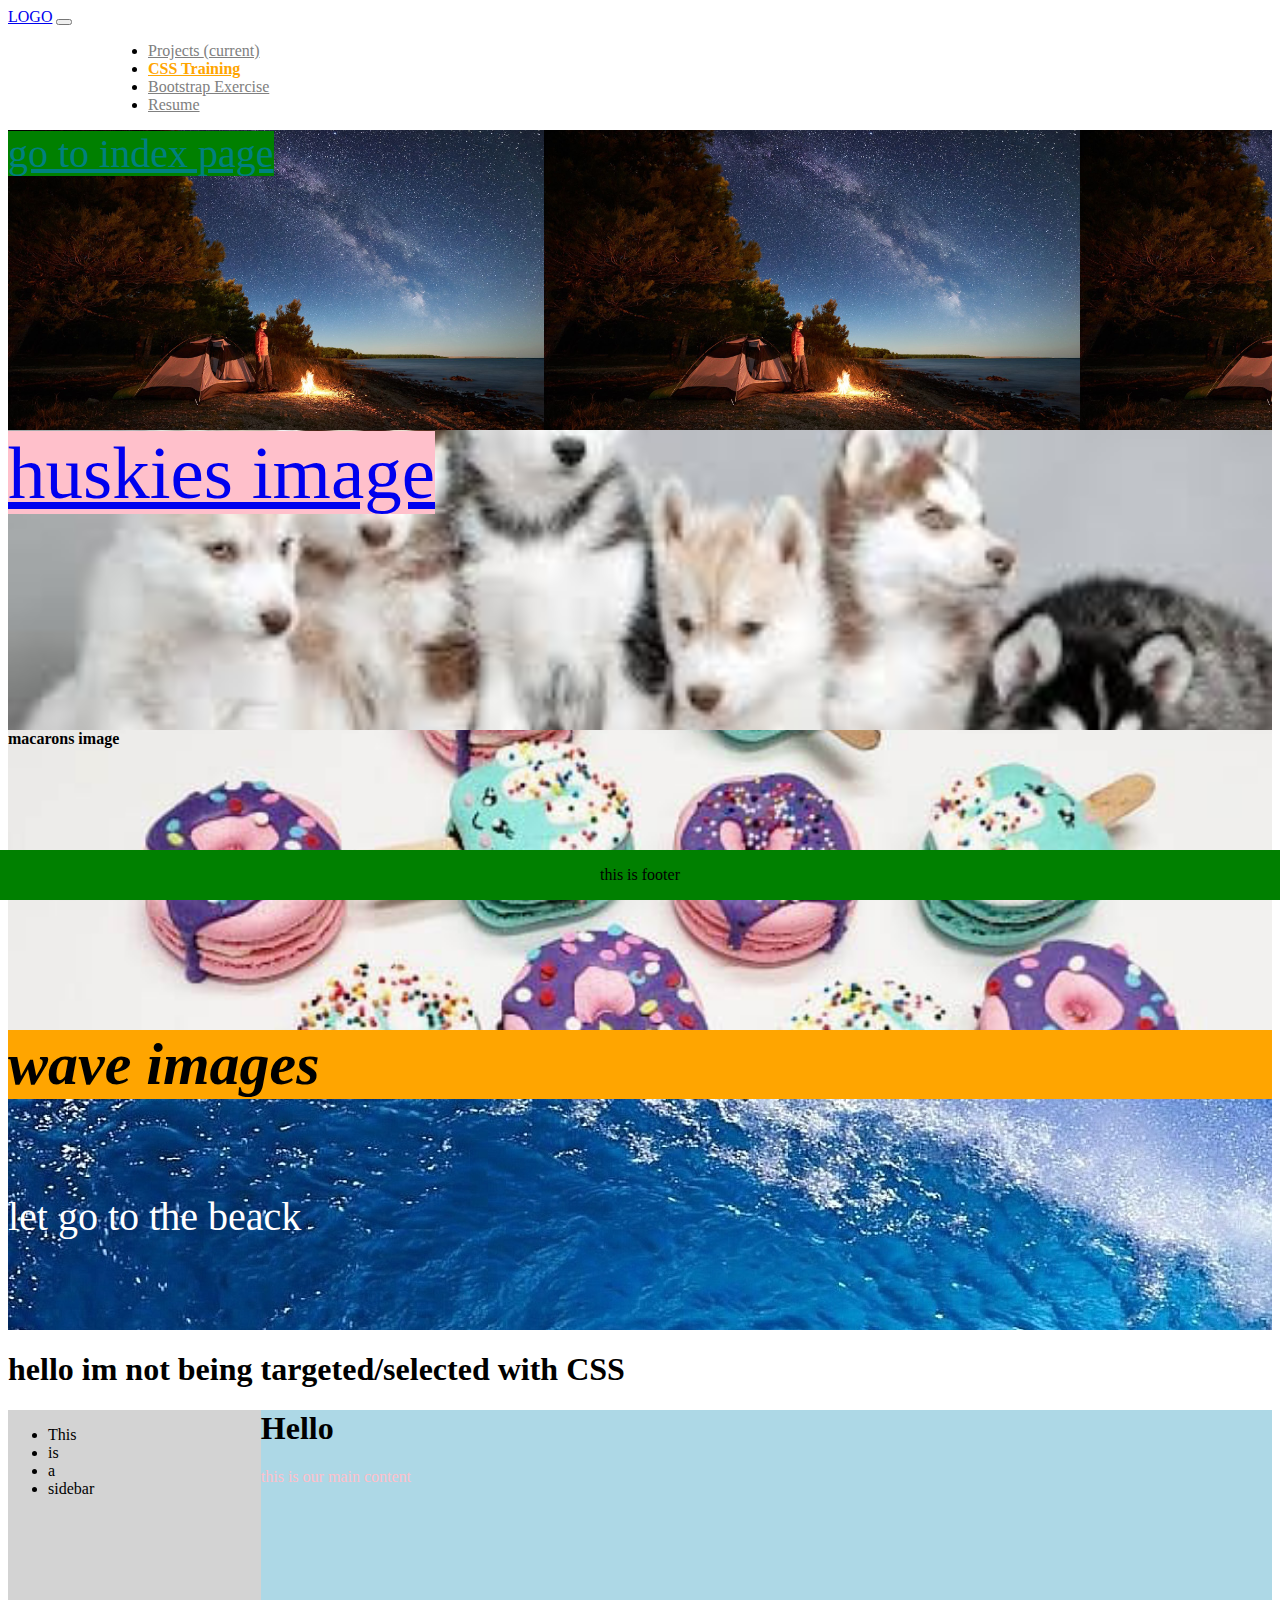
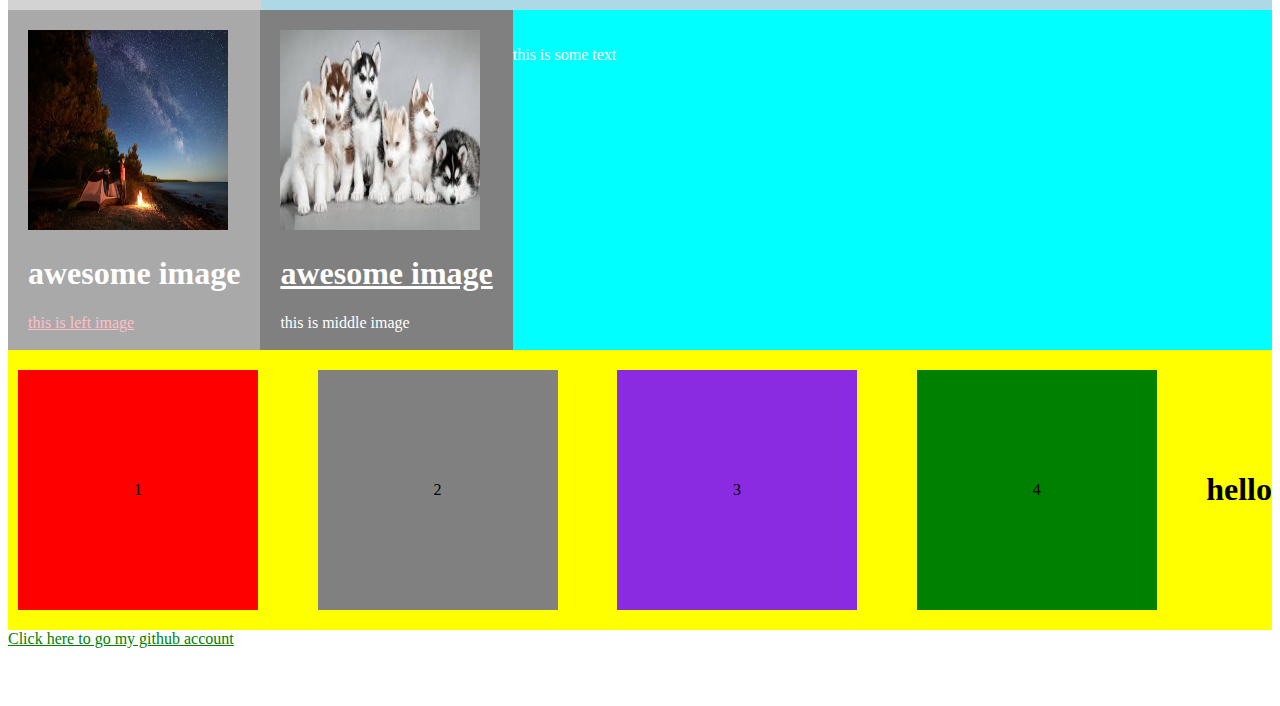
<file: cssTraining.html>
<!DOCTYPE html>
<html>
<head>
    <meta charset="utf-8">
    <meta name="viewport" content="width=device-width, initial-scale=1">
    <title>css training</title>
    <!-- local stylesheet -->
    <link rel="stylesheet" type="text/css" href="assets/css/cssTraining.css"/>
    <link rel="stylesheet" type="text/css" href="assets/css/sharedStyle.css"/>

    <!-- bootstrap stylesheet -->
    <link rel="stylesheet" href="https://cdn.jsdelivr.net/npm/bootstrap@4.5.3/dist/css/bootstrap.min.css"
        integrity="sha384-TX8t27EcRE3e/ihU7zmQxVncDAy5uIKz4rEkgIXeMed4M0jlfIDPvg6uqKI2xXr2" crossorigin="anonymous">
</head>


<body>
    <nav class="navbar navbar-expand-lg navbar-light customNav">
        <a class="navbar-brand" href="index.html">LOGO</a>
        <button class="navbar-toggler" type="button" data-toggle="collapse" data-target="#navbarSupportedContent"
            aria-controls="navbarSupportedContent" aria-expanded="false" aria-label="Toggle navigation">
            <span class="navbar-toggler-icon"></span>
        </button>

        <div class="collapse navbar-collapse" id="navbarSupportedContent">
            <ul class="navbar-nav mr-auto">
                <li class="nav-item">
                    <a class="nav-link" href="index.html">Projects <span class="sr-only">(current)</span></a>
                </li>
                <li class="nav-item active">
                    <a class="nav-link" href="#">CSS Training</a>
                </li>
                <li class="nav-item">
                    <a class="nav-link" href="boostrapExercise.html">Bootstrap Exercise</a>
                </li>
                <li class="nav-item">
                    <a class="nav-link" href="resume.html">Resume</a>
                </li>
            </ul>
        </div>
    </nav>


    <div id="firstDiv">
        <span><a class="visitedLink" href="index.html">go to index page</a></span>
    </div>

    <div id="secondDiv">
        <span><a href="https://www.google.com">huskies image</span></a>
    </div>

    <div id="thirdDiv">
        <b><span>macarons image</span></b>
    </div>

    <div id="fourthDiv">
        <i>
            <h1>wave images</h1>
        </i>
        <br>
        <br>
        <br>
        <p>let go to the beack</p>
    </div>


    <h1>hello im not being targeted/selected with CSS</h1>

    <section>
        <div id="sideBar">
            <ul>
                <li>This</li>
                <li>is</li>
                <li>a</li>
                <li>sidebar</li>
            </ul>
        </div>
        <div id="mainContent">
            <h1>Hello</h1>
            <p class="pinkText">this is our main content</p>
        </div>
    </section>


    <section>
        <div id="leftBox">
            <img width="200" height="200" src="assets/images/camping.jpg" />
            <h1>awesome image</h1>
            <p class="pinkText underline textHoverSyle">this is left image</p>
        </div>
        <div id="middleBox">
            <img width="200" height="200" src="assets/images/huskies.jpeg" />
            <h1 class="underline">awesome image</h1>
            <p>this is middle image</p>
        </div>
        <div id="rightBox">
            <p>this is some text</p>
        </div>
    </section>

    <div class="flexContainer">
        <div>1</div>
        <div>2</div>
        <div>3</div>
        <div>4</div>
        <h1>hello</h1>
    </div>

    <a class="stateStyling" href="https://vcd5dcpp.github.io" target="_blank">
        Click here to go my github account
    </a>

    <div id="footer">
        <p>this is footer</p>
    </div>

    <!-- boostrap script -->
    <script src="https://code.jquery.com/jquery-3.5.1.slim.min.js"
        integrity="sha384-DfXdz2htPH0lsSSs5nCTpuj/zy4C+OGpamoFVy38MVBnE+IbbVYUew+OrCXaRkfj" crossorigin="anonymous">
    </script>
    <script src="https://cdn.jsdelivr.net/npm/popper.js@1.16.1/dist/umd/popper.min.js"
        integrity="sha384-9/reFTGAW83EW2RDu2S0VKaIzap3H66lZH81PoYlFhbGU+6BZp6G7niu735Sk7lN" crossorigin="anonymous">
    </script>
    <script src="https://cdn.jsdelivr.net/npm/bootstrap@4.5.3/dist/js/bootstrap.min.js"
        integrity="sha384-w1Q4orYjBQndcko6MimVbzY0tgp4pWB4lZ7lr30WKz0vr/aWKhXdBNmNb5D92v7s" crossorigin="anonymous">
    </script>
</body>

</html>
</file>
<file: assets/css/cssTraining.css>
body{
    padding-bottom: 50px;
}

#firstDiv {
    width: 100%;
    height: 300px;
    background-image: url('../images/camping.jpg');
    background-size: contain;
}

#secondDiv {
    width: 100%;
    height: 300px;
    background-image: url('../images/huskies.jpeg');
    background-position: center;
    background-repeat: no-repeat;
    background-size: cover;
}

#secondDiv span {
    background-color: pink;
    font-size: 75px;
}

#thirdDiv {
    width: 100%;
    height: 300px;
    background: url('../images/macarons.jpeg') no-repeat center / cover;
}

#fourthDiv {
    width: 100%;
    height: 300px;
    background-image: url('../images/wave.jpg');
}

#fourthDiv h1 {
    background-color: orange;
    font-size: 60px;
    margin:0
}

#fourthDiv p {
    color:white;
    font-size: 40px;
}


/* span {
    color:white;
    background-color: green;
    font-size: 40px;
} */

#firstDiv span {
    color:white;
    background-color: green;
    font-size: 40px;
}

#sideBar {
    height: 200px;
    background-color: lightgray;
    float: left;
    width: 20%;
}

#mainContent {
    height: 200px;
    background-color: lightblue;
}

#leftBox, #middleBox, #rightBox {
    padding: 20px;
    color: white
}

#leftBox {
    background-color: darkgray;
    float: left;
    height: 300px
}

#middleBox {
    background-color: gray;
    float: left;
    height: 300px
}

#rightBox {
    background-color: cyan;
    height: 300px
}

#footer{
    position: fixed;
    bottom: 0;
    left: 0;
    right:0;
    background-color: green;
    text-align: center;
    height: 50px;
}

p.pinkText {
    color: pink
}

.textHoverSyle:hover {
    color: red;
    font-size: 30px;

}

.underline {
    text-decoration: underline;
}

.bodytext {
    color: green;
    text-decoration: line-through;
    font-weight: bold;
    text-transform: uppercase;
}

.subText {
    border: 1px solid black;
}

a.visitedLink{
 color: teal;
}

a.visitedLink:visited {
    color: gold;
}

div.flexContainer {
    display: flex;
    background-color: yellow;
    justify-content: space-between;
    align-items: center;
}

div.flexContainer  div {
    background-color: gray;
    width: 200px;
    height: 200px;
    margin: 20px 10px;
    padding: 20px;
    display: flex;
    align-items: center;
    justify-content: center;
}

div.flexContainer :first-child {
    background-color: red;
}

div.flexContainer :nth-child(3) {
    background-color: blueviolet;
}

div.flexContainer > :nth-child(4) {
    background-color: green;
}

a.stateStyling {
    color: green;
    text-decoration: underline;
}

a.stateStyling:visited {
    color: red;
    text-decoration: underline;
}

a.stateStyling:hover  {
background-color: green;
color: white;
}

a.stateStyling:active {
    background-color: red;
    color: white;
    text-decoration: none;
    border: 5px solid green;
}
</file>
<file: assets/css/sharedStyle.css>
.customNav > a.navbar-brand > img {
    height: 150px;
    width: auto;
}

.customNav button:focus {
    outline: none;
}

.customNav button.navbar-toggler span > i {
    color: orange;
    font-size: 30px;
}

.customNav ul.navbar-nav li.nav-item {
    margin-left: 100px;
}

.customNav ul.navbar-nav li.nav-item > a {
    color: gray
}

.customNav ul.navbar-nav li.nav-item.active > a {
    color: orange;
    font-weight: bold;
    text-decoration: underline;
}

.customNav ul.navbar-nav li.nav-item > a:hover {
    color: #34af95;
    text-decoration: underline;
    font-weight: bold;
    transform: scale(1.2);
}

.customNav {
    justify-content: space-between;
}

/* media queries */
@media (max-width: 576px) {
    .customNav > a.navbar-brand > img {
        height: 100px;
    }
}

@media (max-width: 992px) {
    .customNav ul.navbar-nav li.nav-item {
        margin-left: 10px;
        margin-top: 20px;
    }

    .customNav ul.navbar-nav li.nav-item > a:hover {
        transform: scale(1)
    }
}
</file>
